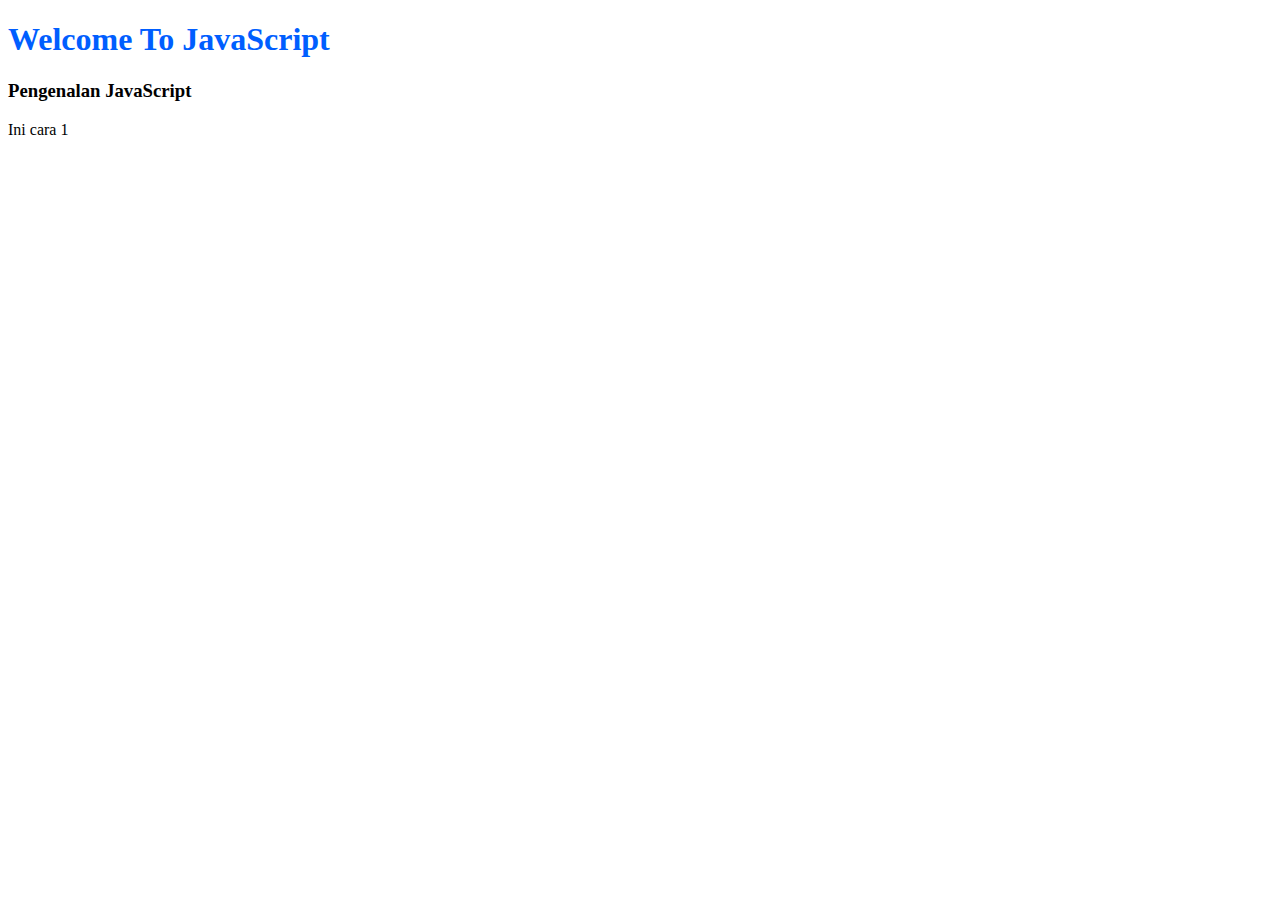
<file: JS/Example1/Index.html>
<!DOCTYPE html>
<html lang="en">
<head>
    <meta charset="UTF-8">
    <meta http-equiv="X-UA-Compatible" content="IE=edge">
    <meta name="viewport" content="width=device-width, initial-scale=1.0">
    <title>js_exampel1</title>
</head>

<body>
    <h1 style="color: rgb(0, 94, 255);">Welcome To JavaScript</h1>
    <h3>Pengenalan JavaScript</h3>

    <!-- ini bagian JavaScript -->
    <script>
        // cara 1
        document.write('Ini cara 1');

        // cara 2
        console.log('Ini cara 2');

        // cara 3
        q
        
    </script>
    <!-- ini akhir JavaScript -->
    
</body>

</html>
</file>
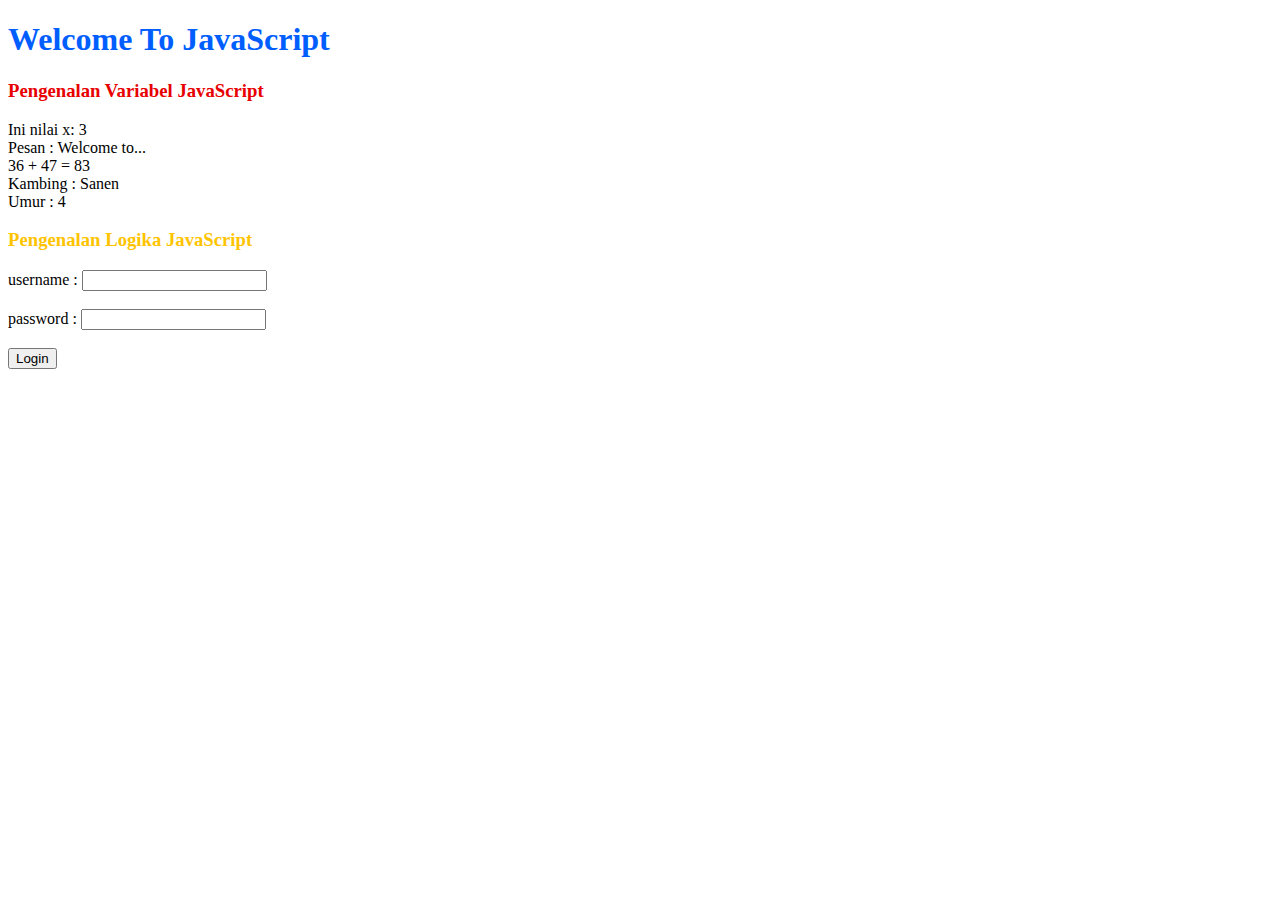
<file: JS/Example1/js_examp1.html>
<!DOCTYPE html>
<html lang="en">
<head>
    <meta charset="UTF-8">
    <meta http-equiv="X-UA-Compatible" content="IE=edge">
    <meta name="viewport" content="width=device-width, initial-scale=1.0">
    <title>js_exampel 1</title>
</head>

<body>
    <h1 style="color: rgb(0, 94, 255);" >Welcome To JavaScript</h1>
    <h3 style="color: rgb(232, 0, 0);">Pengenalan Variabel JavaScript</h3>

    <script>
        // cara 1
        var x = 3;
        var y = "Welcome to...";
        document.write('Ini nilai x: ',x,'<br>');
        document.write('Pesan : ',y);

        // cara 2
        let a = 36;
        let b = 47;
        let c = a + b ;
        document.write('<br>');
        document.write(a,' + ',b,' = ',c);

        // cara 3
        const Kambing = "Sanen";
        const Umur    = 4;
        document.write('<br>','Kambing : ',Kambing);
        document.write('<br>','Umur : ',Umur);

    </script>

    <h3 style="color: rgb(255, 196, 0);">Pengenalan Logika JavaScript</h3>
    <script>
        

        // ini function or fungsi pada JavaSript
        function Login(id_user, id_pass){
            // document.write('dalam functon');

            input_user = document.getElementById(id_user).value;
            input_pass = document.getElementById(id_pass).value;

            var username = "admin";
            var password = "admin123";

            if (input_user === username) {
                // document.write('username: benar','<br>');

                if (input_pass === password) {
                    // document.write('password: benar');
                    window.alert('Login Berhasil');

                    document.getElementById(id_user).innerHTML ="";
                    document.getElementById(id_pass).innerHTML ="";
                } else {
                    // document.write('password: salah');
                    window.alert('Password Anda Salah');
                }
            } else {
                // document.write('username: salah');
                window.alert('Username Anda Salah');
            }
                
            }
            
    </script>

    <form action="Login">
        <label for="username">username : </label>
        <input type="text" id="username">
        <br>
        <br>
        <label for="password">password : </label>
        <input type="password" id="password">
        <br>
        <br>
        <a href="">
            <button type="button" onclick="Login('username','password')">Login</button>
        </a>
        
    </form>

</body>

</html>
</file>
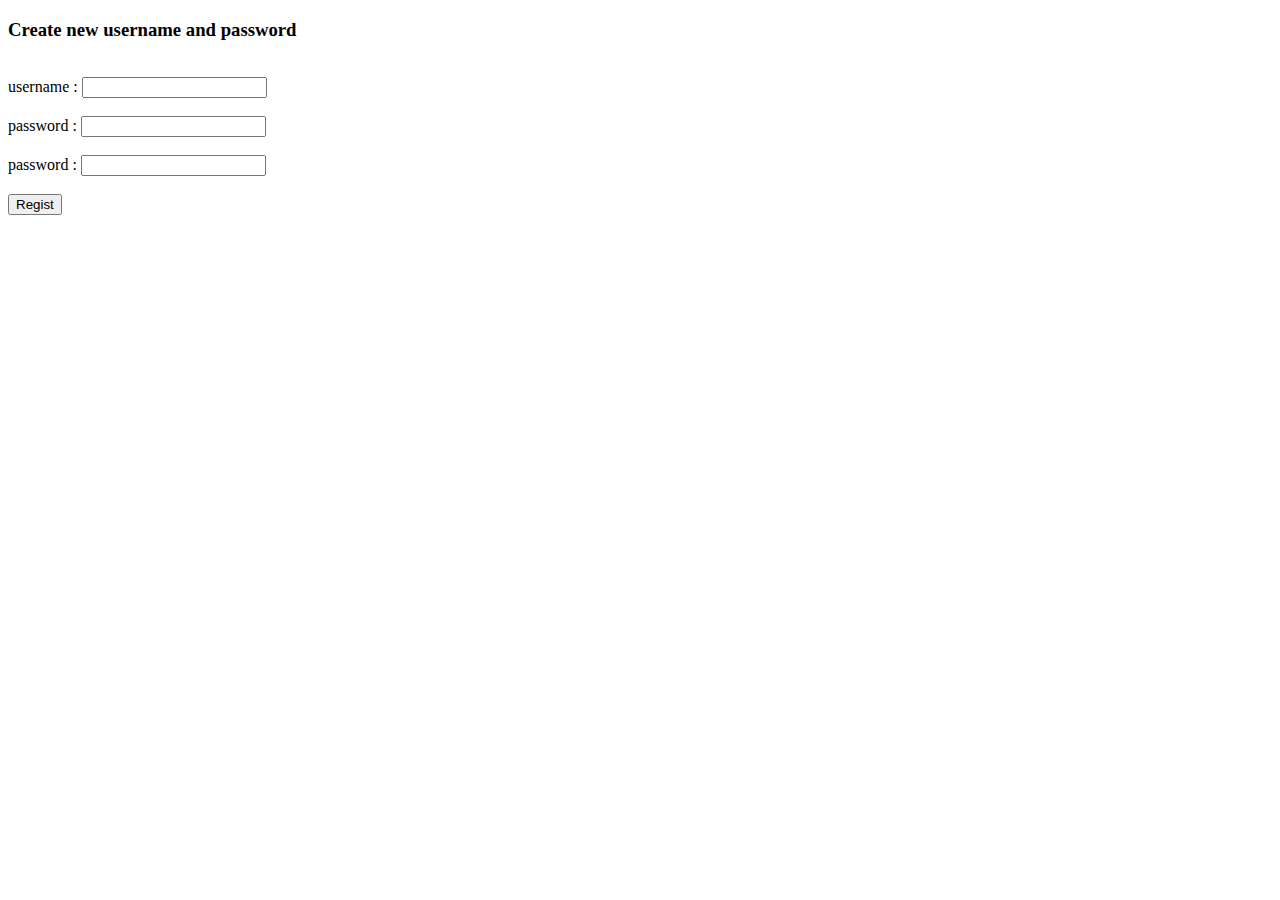
<file: JS/Example1/regist.html>
<!DOCTYPE html>
<html lang="en">
<head>
    <meta charset="UTF-8">
    <meta http-equiv="X-UA-Compatible" content="IE=edge">
    <meta name="viewport" content="width=device-width, initial-scale=1.0">
    <title>js_regist</title>
</head>

<body>
    <h3>Create new username and password</h3>
    <br>

    <form action="regist">
       <label for="new_user">username : </label> 
       <input type="text" id="new_user">
       <br>
       <br>
       <label for="new_pass1">password : </label> 
       <input type="text" id="new_pass1">
       <br>
       <br>
       <label for="new_pass2">password : </label> 
       <input type="text" id="new_pass2">
       <br>
       <br>
       <button type="button" onclick="get_user('new_user','new_pass1','new_pass2')">Regist</button>
    </form>

    <script>
        var ds_user = [];
        var ds_pass = [];
        
        var index = 0;
        
       

        function get_user(new_user,new_pass1,new_pass2){
            get_nuser = document.getElementById(new_user).value;

            get_pass1 = document.getElementById(new_pass1).value;

            get_pass2 = document.getElementById(new_pass2).value;
            if(get_pass1 === get_pass2){
                ds_user[index] = get_nuser;
                ds_pass[index] = get_pass1;
                index += 1;
                document.write('new user:',ds_user[0]);
            }
            
        }

        
    </script>
</body>

</html>
</file>
